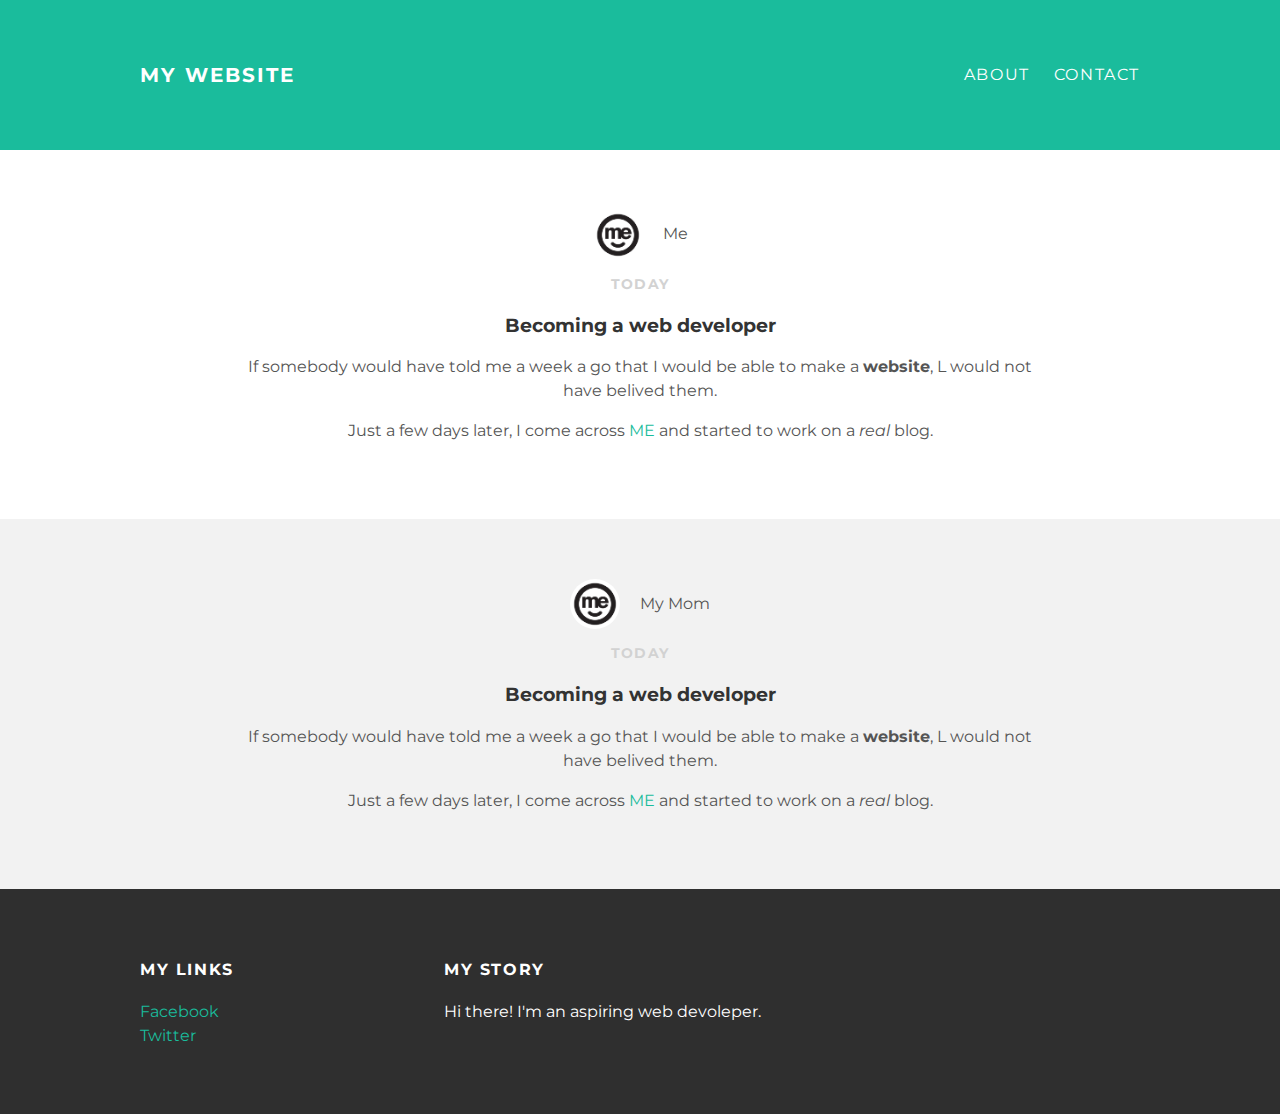
<file: index.html>
<!DOCTYPE html>
<html>
<head>
<title>My Website</title>
<link rel="stylesheet"
type="text/css" href="styles.css">
</head>
<body>
<div id="header">
<div class="container">
<a id="header-title" href="index.html">My Website</a>
<ul id="header-nav">
<li><a href="about.html">About</a></li>
<li><a href="mailto:shop@gokorg.com">Contact</a></li>
</ul>
</div>
</div>
<div id="content">
<div class="post-container">
<div class="post">
<div class="post-author">
<img src="me.png">
<span>Me</span>
<p class="post-date">Today</p>
<h3 class="post-title">Becoming a web developer</h3>
<div class="post-content">
<p>If somebody would have told me a week a go that I would be able to make a <strong>website</strong/>, L would not have belived them.</p>
<p>Just a few days later, I come across <a href="https://gokorg.com">ME</a> and started to work on a <em>real</em> blog.</p>
</div>
</div>
</div>
</div>
<div class="post-container">
<div class="post">
<div class="post-author">
<img src="me.png">
<span>My Mom</span>
<p class="post-date">Today</p>
<h3 class="post-title">Becoming a web developer</h3>
<div class="post-content">
<p>If somebody would have told me a week a go that I would be able to make a <strong>website</strong/>, L would not have belived them.</p>
<p>Just a few days later, I come across <a href="https://gokorg.com">ME</a> and started to work on a <em>real</em> blog.</p>
</div>
</div>
</div>
</div>
<div id="footer">
<div class="container">
<div class="column">
<h4>My Links</h4>
<p>
<a href="https://facebook.com">Facebook</a>
<br>
<a href="https://twitter.com">Twitter</a>
</p>
</div>
<div class="column">
<h4>My Story</h4>
<p>Hi there! I'm an aspiring web devoleper.</p>
</div>
</div>
</div>
</body>
</html>
</file>
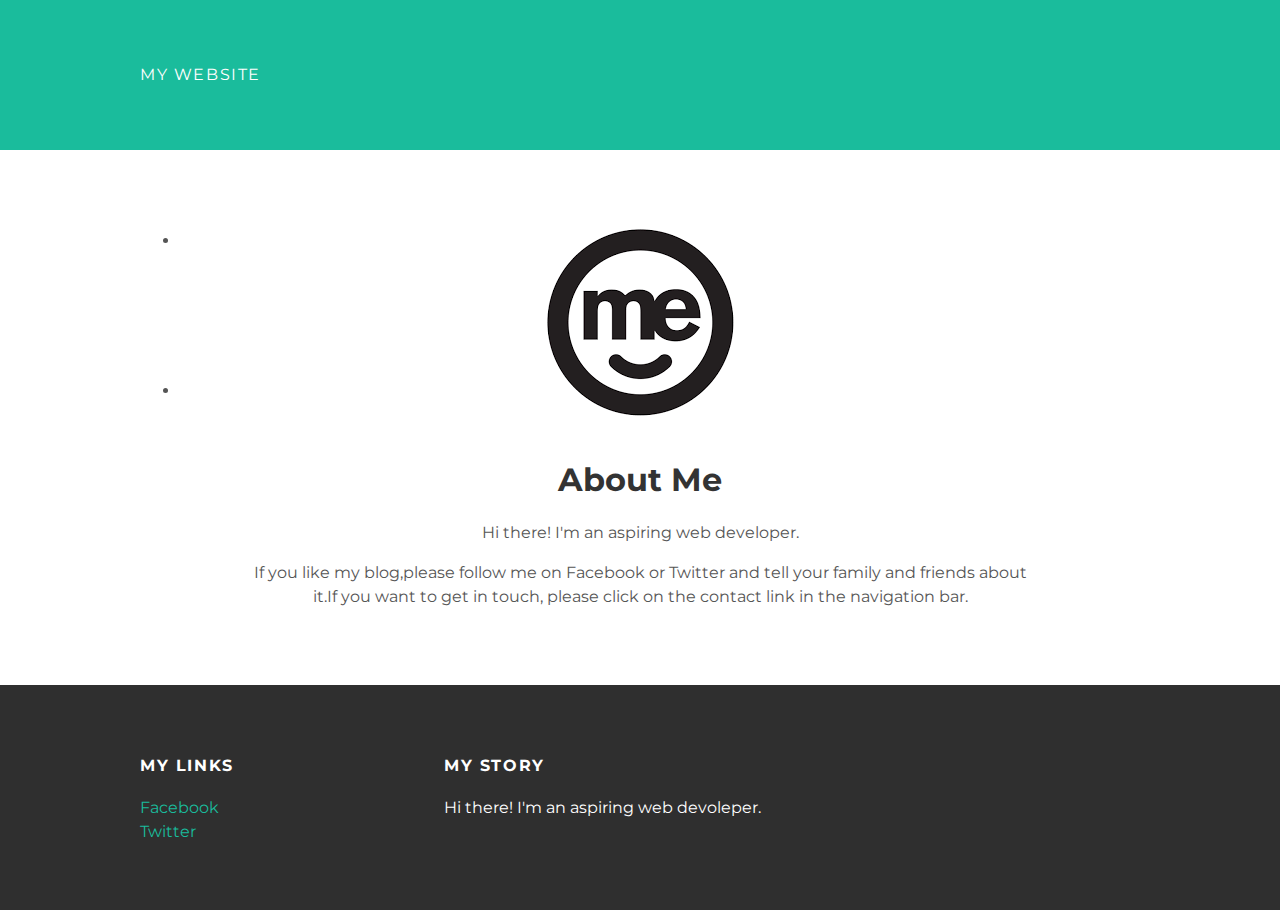
<file: about.html>
<!DOCTYPE html>
<html>
<head>
<title>My Website</title>
<link rel="stylesheet" type="text/css" href="styles.css">
</head>
<body>
<div id="header">
<div class="container">
<a href="index.html">My Website</a>
<ul>
<li><a href="about.html">About</a></li>
<li><a href="mailto:shop@gokorg.com">Contact</a></li>
</ul>
</div>
</div>
<div id="content">
<div class="container">
<div class="about">
<div class="about-author">
<img src="me.png">
<h1 class="about-title">About Me</h1>
<div class="about-content">
<p>Hi there! I'm an aspiring web developer.</p>
<p>If you like my blog,please follow me on Facebook or Twitter and tell your family and friends about it.If you want to get in touch, please click on the contact link in the navigation bar.</p>
</div> <!-- about-content -->
</div> <!-- about -->
</div> <!-- container -->
</div> <!--content -->
</div>
<div id="footer">
<div class="container">
<div class="column">
<h4>My Links</h4>
<p>
<a href="https://facebook.com">Facebook</a>
<br>
<a href="https://twitter.com">Twitter</a>
</p>
</div>
<div class="column">
<h4>My Story</h4>
<p>Hi there! I'm an aspiring web devoleper.</p>
</div>
</div>
</div>
</body>
</html>
</file>
<file: styles.css>
@import url(http://fonts.googleapis.com/css?family=Montserrat:400,700);
body {
  color: #555;
  margin: 0;

font-family: "Montserrat", sans-serif;
}

#header {
  background-color: #1abc9c;
  height: 150px;
  line-height: 150px;
}

#header a {
  color: white;
  text-decoration: none;
  text-transform: uppercase;
  letter-spacing: 0.1em;
}

#header a:hover {
color: #222;
}

#header-title {
  display: block;
  float: left;
  font-size: 20px;
  font-weight: bold;
}

#header-nav {
  display: block;
  float: right;
  margin-top: 0;
}

#header-nav li {
  display: inline;
  padding-left: 20px;
}

.container {
  max-width: 1000px;
  margin:0 auto;
}

#footer {
  background-color: #2f2f2f;
  padding: 50px 0;
}
.column {
min-width: 300px;
display: inline-block;
vertical-align: top;
}

#footer h4 {
  color: white;
  text-transform: uppercase;
  letter-spacing: 0.1em
}

#footer p {
  color: white;
}

a {
  color: #1abc9c;
  text-decoration: none;
}

a:hover {
  color: #F6A623;
}

.post, .about {
  max-width: 800px;
  margin: 0 auto;
  padding: 60px 0;
  text-align: center;
}

.post-author img {
  width: 50px;
  height: 50px;
  vertical-align: middle;
  border-radius: 50%;
}

.post-author span {
  margin-left: 16px;
}

.post-date {
  color: #D2D2D2;
  font-size: 14px;
  font-weight: bold;
  text-transform: uppercase;
  letter-spacing: 0.1em
}

h1, h2, h3, h4 {
  color: #333;
}

p {
  line-height: 1.5;
}

.post-container:nth-child(even) {
  background-color: #f2f2f2;
}
</file>
